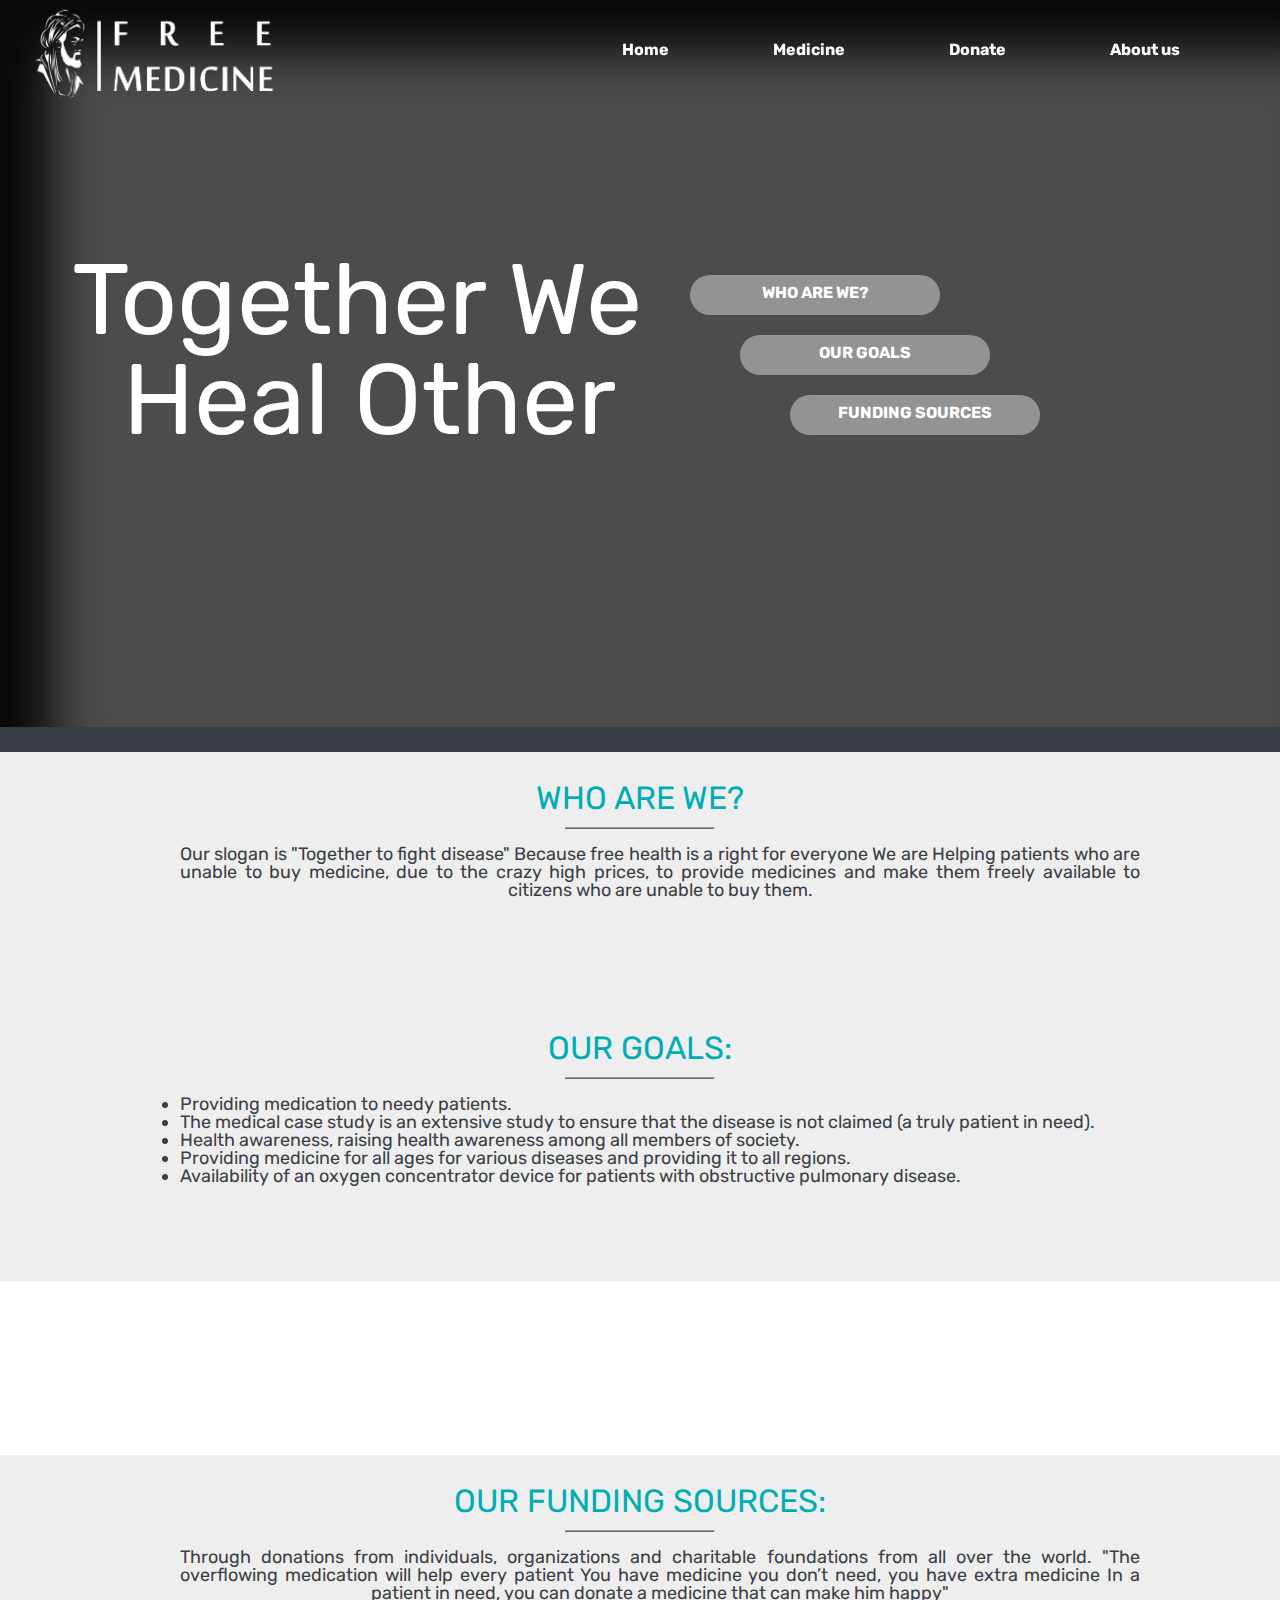
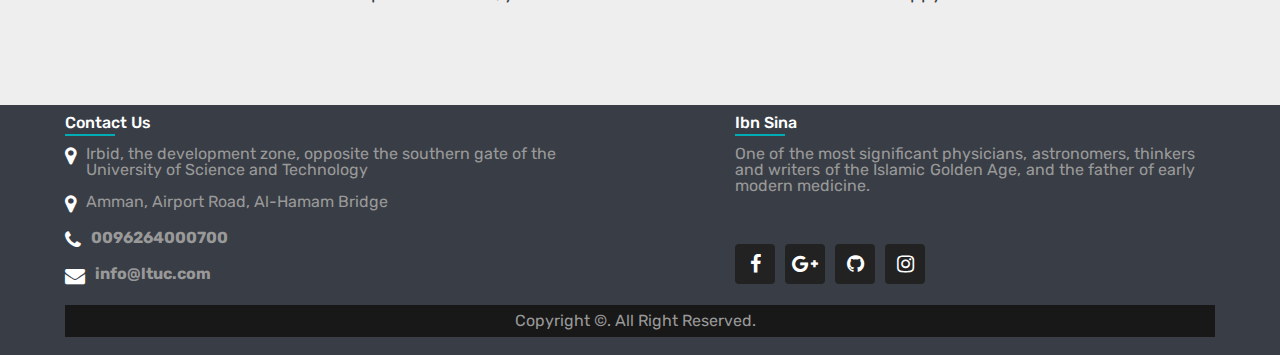
<file: index.html>
<!DOCTYPE html>
<html lang="en">

<head>
    <meta charset="UTF-8">
    <meta http-equiv="X-UA-Compatible" content="IE=edge">
    <meta name="viewport" content="width=device-width, initial-scale=1.0">
    <title>Ibn Sina</title>
    <link rel="stylesheet" href="css/reset.css">
    <link rel="stylesheet" href="css/style.css">
    <link rel="stylesheet" href="css/index.css">
    <link rel="preconnect" href="https://fonts.gstatic.com">
    <link rel="preconnect" href="https://fonts.gstatic.com">
    <link href="https://fonts.googleapis.com/css2?family=Rubik:wght@500&display=swap" rel="stylesheet">
    <link href="https://fonts.googleapis.com/css2?family=Shippori+Mincho&display=swap" rel="stylesheet">
    <link rel="icon" href="/images/0000-211.png" type="image/x-icon">
    <link href="https://maxcdn.bootstrapcdn.com/font-awesome/4.6.3/css/font-awesome.min.css" rel="stylesheet">
    <link rel="stylesheet" href="https://stackpath.bootstrapcdn.com/font-awesome/4.7.0/css/font-awesome.min.css">
</head>

<body>
    <header>
        <section id="bigH">
        <div id="header">
            <a href="index.html"><img src="images/images0000-21 (1).png" alt="this is logo" id="logo"></a>
            <nav>
                <ul>
                    <li><a href="index.html" id="aOne">Home</a></li>
                    <li><a href="medicine.html" id="aTwo">Medicine</a></li>
                    <li><a href="donate.html" id="aThree">Donate</a></li>
                    <li><a href="about-us.html" id="aFour">About us</a></li>
                </ul>
            </nav>
        </div>
        <div id="h1">

                <h1>Together We &nbsp;Heal Other</h1>
            </div>
            <a href="#first">
                <div class="card card1">
                    <h5>
                        WHO ARE WE?
                    </h5>
                </div>
            </a>
            <a href="#second">
                <div class="card card2">
                    <h5>
                        OUR GOALS
                    </h5>
                </div>
            </a>
            <a href="#third">
                <div class="card card3">
                    <h5>
                        FUNDING SOURCES
                    </h5>
                </div>
            </a>
        </section>
    </header>
    <main>
        <div id="backG"></div>
        <section>

            <div id="first">
                <h3 class="fi" id="ft">Who Are We? </h3>

                <hr>

                <p>Our slogan is "Together to fight disease" Because free health is a right for everyone We are Helping patients who are unable to buy medicine, due to the crazy high prices, to provide medicines and make them freely available to citizens
                    who are unable to buy them.</p>
            </div>

            <div id="second">
                <h3>Our Goals:</h3>
                <hr>
                
                <ul>
                    <li>Providing medication to needy patients.</li>
                    <li>The medical case study is an extensive study to ensure that the disease is not claimed (a truly patient in need).</li>
                    <li>Health awareness, raising health awareness among all members of society.</li>
                    <li> Providing medicine for all ages for various diseases and providing it to all regions.</li>
                    <li> Availability of an oxygen concentrator device for patients with obstructive pulmonary disease.</li>
                </ul>
            </div>
            <section id="newEdition"> 
             <div id="newEdition2">
              <h6> </h6>
              <hr>
             </div>
            </section>

            <div id="third">
                <h3>Our Funding Sources:</h3>
                <hr>
                
                <p>Through donations from individuals, organizations and charitable foundations from all over the world. "The overflowing medication will help every patient You have medicine you don’t need, you have extra medicine In a patient in need,
                    you can donate a medicine that can make him happy"
                </p>
            </div>

        </section>
    </main>
    <footer>
        <div id="bigFooter">
        <div id="container">
            <div class="sec aboutus">
                <h2>Ibn Sina</h2>
                <p>One of the most significant physicians, astronomers, thinkers and writers of the Islamic Golden Age, and the father of early modern medicine.</p>
            </div>
            <ul class="sci">
                <li><a href="#"><i class="fa fa-facebook" aria-hidden="true"></i></a></li>
                <li><a href="#"><i class="fa fa-google-plus" aria-hidden="true"></i></a></li>
                <li><a href="#"><i class="fa fa-github" aria-hidden="true"></i></a></li>
                <li><a href="#"><i class="fa fa-instagram" aria-hidden="true"></i></a></li>
            </ul>
        </div>
        <div class="sec contact">
            <h2>Contact Us</h2>
            <ul class="info">
                <li>
                    <span><i class="fa fa-map-marker" aria-hidden="true"></i></span>
                    <span>Irbid, the development zone, opposite the southern gate of the University of Science and Technology</span>
                </li>
                <li>
                    <span><i class="fa fa-map-marker" aria-hidden="true"></i></span>
                    <span>Amman, Airport Road, Al-Hamam Bridge</span>
                </li>
                <li>
                    <span><i class="fa fa-phone" aria-hidden="true"></i></span>
                    <p>
                        <a href="tel : 0096264000700">0096264000700</a>
                    </p>
                </li>
                <li>
                    <span><i class="fa fa-envelope" aria-hidden="true"></i></span>
                    <p>
                        <a href="info@ltuc.com">info@ltuc.com</a>
                    </p>
                </li>
            </ul>
        </div>
        <div class="cpayright">
            <p>Copyright &copy;. All Right Reserved.</p>
        </div>
        </div>
    </footer>
    <script src="js/app.js"></script>
</body>

</html>
</file>
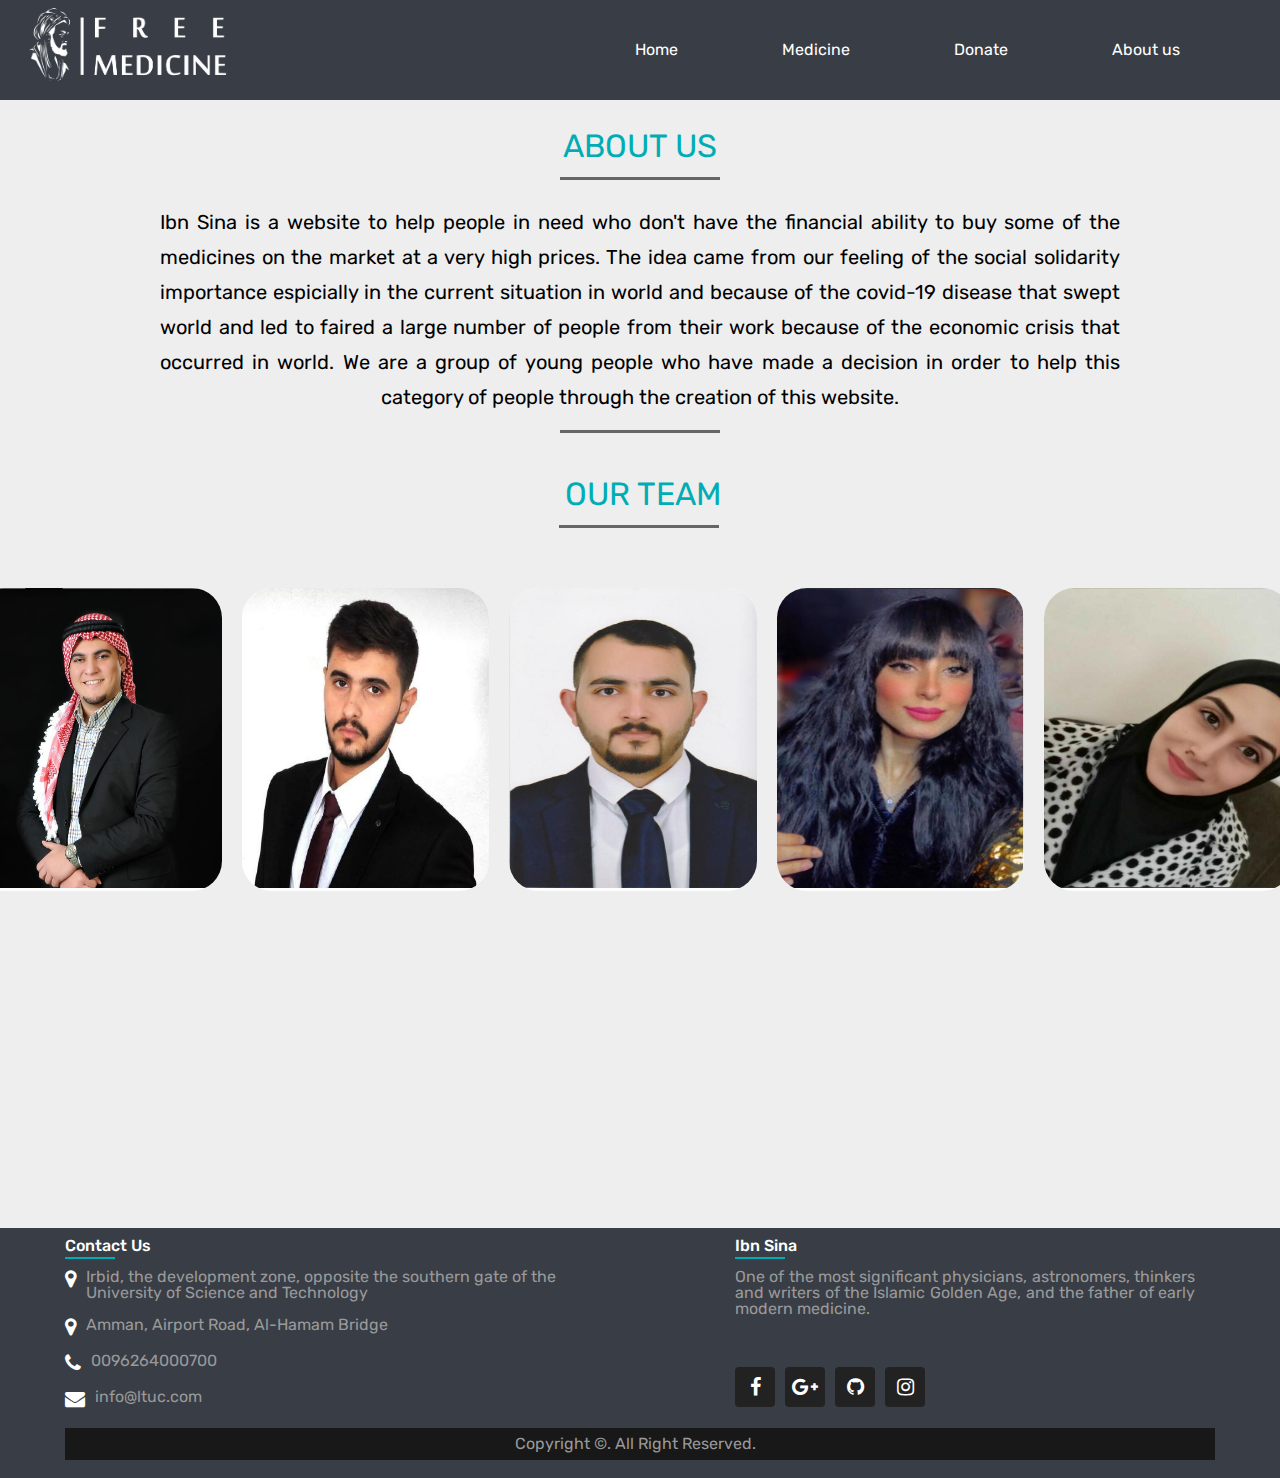
<file: about-us.html>
<!DOCTYPE html>
<html lang="en">

<head>
    <meta charset="UTF-8">
    <meta http-equiv="X-UA-Compatible" content="IE=edge">
    <meta name="viewport" content="width=device-width, initial-scale=1.0">
    <title>About Us</title>
    <link rel="stylesheet" href="css/reset.css">
    <link rel="stylesheet" href="css/about-us.css">
    <link rel="preconnect" href="https://fonts.gstatic.com">
<link href="https://fonts.googleapis.com/css2?family=Rubik:wght@500&display=swap" rel="stylesheet">
    <link rel="icon" href="/images/0000-211.png" type="image/x-icon">
    <link href="https://maxcdn.bootstrapcdn.com/font-awesome/4.6.3/css/font-awesome.min.css" rel="stylesheet">
    <link rel="stylesheet" href="https://stackpath.bootstrapcdn.com/font-awesome/4.7.0/css/font-awesome.min.css">
</head>

<header>
    <section id="bigH">
        <div id="header2">
            <a href="index.html"><img src="images/images0000-21 (1).png" alt="this is logo" id="logo"></a>            <nav>
                <ul>
                    <li><a href="index.html" id="aOne">Home</a></li>
                    <li><a href="medicine.html" id="aTwo">Medicine</a></li>
                    <li><a href="donate.html" id="aThree">Donate</a></li>
                    <li><a href="about-us.html" id="aFour">About us</a></li>
                </ul>
            </nav>
        </div>
    </section>
</header>

<body>
    <main>
        <div id="head">
            <h2>About Us</h2>
            <span class="border"></span>
            <p id="para"> Ibn Sina is a website to help people in need who don't have the financial ability to buy some of the medicines on the market at a very high prices. The idea came from our feeling of the social solidarity importance espicially in the current
                situation in world and because of the covid-19 disease that swept world and led to faired a large number of people from their work because of the economic crisis that occurred in world. We are a group of young people who have made a decision
                in order to help this category of people through the creation of this website.</p>
            <span class="border"></span>
        </div>
        <section class="team">
            <div class="container">
                <div class="row">
                    <h2>our team</h2>
                    <span class="border"></span>
                </div>
                <div class="row mgt50px">
                    <div class="column">
                        <div class="imgbox">
                            <img src="images/ishaq1.jpeg" width="152px" height="250px">
                        </div>
                        <div class="details">
                            <h3><br><span>Ishaq AL-Athamneh</span></h3>
                            <ul>
                                <li><a href="#"><i class="fa fa-facebook" aria-hidden="true"></i></a></li>
                                <li><a href="#"><i class="fa fa-google-plus" aria-hidden="true"></i></a></li>
                                <li><a href="https://github.com/IshaqAlathamneh"><i class="fa fa-github" aria-hidden="true"></i></a></li>
                                <li><a href="#"><i class="fa fa-instagram" aria-hidden="true"></i></a></li>
                            </ul>
                        </div>
                    </div>
                    <div class="column">
                        <div class="imgbox">
                            <img src="images/mohammad.jpg" width="155px" height="250px">
                        </div>
                        <div class="details">
                            <h3><br><span>Mohammad AL-Momani</span></h3>
                            <ul>
                                <li><a href="#"><i class="fa fa-facebook" aria-hidden="true"></i></a></li>
                                <li><a href="#"><i class="fa fa-google-plus" aria-hidden="true"></i></a></li>
                                <li><a href="https://github.com/M7madMomani2"><i class="fa fa-github" aria-hidden="true"></i></a></li>
                                <li><a href="#"><i class="fa fa-instagram" aria-hidden="true"></i></a></li>
                            </ul>
                        </div>
                    </div>
                    <div class="column">
                        <div class="imgbox">
                            <img src="images/naeem.jpeg" width="155px" height="250px">
                        </div>
                        <div class="details">
                            <h3><br><span>Naeem Musamh</span></h3>
                            <ul>
                                <li><a href="#"><i class="fa fa-facebook" aria-hidden="true"></i></a></li>
                                <li><a href="#"><i class="fa fa-google-plus" aria-hidden="true"></i></a></li>
                                <li><a href="https://github.com/naeemmusamh"><i class="fa fa-github" aria-hidden="true"></i></a></li>
                                <li><a href="#"><i class="fa fa-instagram" aria-hidden="true"></i></a></li>
                            </ul>
                        </div>
                    </div>
                    <div class="column">
                        <div class="imgbox">
                            <img src="images/aya.jpg" width="153px" height="250px">
                        </div>
                        <div class="details">
                            <h3><br><span>Aya Azzam</span></h3>
                            <ul>
                                <li><a href="#"><i class="fa fa-facebook" aria-hidden="true"></i></a></li>
                                <li><a href="#"><i class="fa fa-google-plus" aria-hidden="true"></i></a></li>
                                <li><a href="https://github.com/ayaazzam24"><i class="fa fa-github" aria-hidden="true"></i></a></li>
                                <li><a href="#"><i class="fa fa-instagram" aria-hidden="true"></i></a></li>
                            </ul>
                        </div>
                    </div>
                    <div class="column">
                        <div class="imgbox">
                            <img src="images/alaa.jpg" width="152px" height="250px">
                        </div>
                        <div class="details">
                            <h3><br><span>Alaa Al-Hamdan</span></h3>
                            <ul>
                                <li><a href="#"><i class="fa fa-facebook" aria-hidden="true"></i></a></li>
                                <li><a href="#"><i class="fa fa-google-plus" aria-hidden="true"></i></a></li>
                                <li><a href="https://github.com/Ala2Hamdan"><i class="fa fa-github" aria-hidden="true"></i></a></li>
                                <li><a href="#"><i class="fa fa-instagram" aria-hidden="true"></i></a></li>
                            </ul>
                        </div>
                    </div>
                    <div style="clear: both;"></div>
                </div>
            </div>
        </section>
    </main>



<footer>
    <div id="bigFooter">
    <div id="container">
        <div class="sec aboutus">
            <h2>Ibn Sina</h2>
            <p>One of the most significant physicians, astronomers, thinkers and writers of the Islamic Golden Age, and the father of early modern medicine.</p>
        </div>
        <ul class="sci">
            <li><a href="#"><i class="fa fa-facebook" aria-hidden="true"></i></a></li>
            <li><a href="#"><i class="fa fa-google-plus" aria-hidden="true"></i></a></li>
            <li><a href="#"><i class="fa fa-github" aria-hidden="true"></i></a></li>
            <li><a href="#"><i class="fa fa-instagram" aria-hidden="true"></i></a></li>
        </ul>
    </div>
    <div class="sec contact">
        <h2>Contact Us</h2>
        <ul class="info">
            <li>
                <span><i class="fa fa-map-marker" aria-hidden="true"></i></span>
                <span>Irbid, the development zone, opposite the southern gate of the University of Science and Technology</span>
            </li>
            <li>
                <span><i class="fa fa-map-marker" aria-hidden="true"></i></span>
                <span>Amman, Airport Road, Al-Hamam Bridge</span>
            </li>
            <li>
                <span><i class="fa fa-phone" aria-hidden="true"></i></span>
                <p>
                    <a href="tel : 0096264000700">0096264000700</a>
                </p>
            </li>
            <li>
                <span><i class="fa fa-envelope" aria-hidden="true"></i></span>
                <p>
                    <a href="info@ltuc.com">info@ltuc.com</a>
                </p>
            </li>
        </ul>
    </div>
    <div class="cpayright">
        <p>Copyright &copy;. All Right Reserved.</p>
    </div>
</div>
</footer>
</body>

</html>
</file>
<file: css/style.css>
header {
    width: 960px;
}

main {
    width: 960px;
    
}

footer {
    width: 100vw;
    height: 150px;
    background-color:#393e46;
}

footer h4 {
    font-size: 28px;
    width: 960px;
}

#footer {
    position: relative;
    margin: 0 auto;
    left: 50%;
    margin-left: -460px;
    top: 42px;
    font-family: 'Rubik';
    color: #eeeeee;
    width: 960px;
}

#last {
    position: relative;
    margin: 0 auto;
    left: 50%;
    margin-left: -180px;
    width: 550px;
}

#logo {
    position: absolute;
    width: 150px;
    left: 0px;
    top: 0px;
    
}

nav ul {
    position: absolute;
    top: 42px;
    right: 410px;
}

nav ul li {
    display: inline;
    padding-right: 100px;
    margin: 0 auto;
}

#header {
    width: 100vw;
    height: 100px;
    position: fixed;
    /* background-color: rgba(0, 0, 0, 0.4); */
    /* margin: 0% auto; Will not center vertically and won't work in IE6/7. */
    top: 0;
    /* left: 50%;
    margin-left: -50vw; */
    z-index: 10000;
}
</file>
<file: css/index.css>
* {
    margin: 0;
    padding: 0;
    box-sizing: border-box;
    font-family: 'Rubik', sans-serif;
    
}
/* // */
footer {
    position: relative;
    width: 100%;
    height: 250px;
    padding: 10px 85px;
    background: #393e46;
    display: flex;
    justify-content: space-between;
    flex-wrap: wrap;
}
nav ul li a:hover {
    color: #00adb5;
    transition-duration: 1s;
}
nav ul li a {
    transition-duration: 1s;
}
#container {
    display: inline-block;
    justify-content: space-between;
    flex-wrap: wrap;
    flex-direction: row;
    width: 480px;
    margin: 0px;
    position: absolute;
    right: 0px;
}

footer .aboutus {
    width: 500px;
}

footer h2 {
    position: relative;
    font-weight: 500;
    margin-bottom: 15px;
    color: #fff;
}

footer h2:before {
    content: '';
    position: absolute;
    bottom: -5px;
    left: 0;
    width: 50px;
    height: 2px;
    background: #00adb5;
}

footer p {
    color: #999;
    width: 460px;
    text-align: justify;
}

.sci {
    margin-top: 50px;
    display: flex;
}

.sci li {
    list-style: none;
}

.sci li a {
    display: inline-block;
    width: 40px;
    height: 40px;
    background: #222;
    display: flex;
    justify-content: center;
    align-items: center;
    margin-right: 10px;
    text-decoration: none;
    border-radius: 4px;
}

.sci li a:hover {
    background: #00adb5;
}

.sci li a .fa {
    color: #fff;
    font-size: 20px;
}

.quicklinks {
    position: relative;
    width: 25%;
    margin-left: 17px;
}

.quicklinks ul li a {
    color: #999;
    text-decoration: none;
    margin-bottom: 10px;
    display: inline-block;
}

.quicklinks ul li a:hover {
    color: #fff;
}

.quicklinks ul li {
    list-style: none;
}

.contact {
    position: absolute;
    width: calc(35% - -144px);
    margin-right: 0 !important;
    display: inline-block;
    left: 0px;
    top: 0px;
}

.contant .info {
    position: relative;
}

.contact .info li {
    display: flex;
    margin-bottom: 16px;
}

.contact .info li span:nth-child(1) {
    color: #fff;
    font-size: 20px;
    margin-right: 10px;
}

.contact .info li span {
    color: #999;
}

.contact .info li a {
    color: #999;
    text-decoration: none;
}

.contact .info li a:hover {
    color: #fff;
}

.cpayright {
    width: 100%;
    background: #181818;
    padding: 8px 370px;
    text-align: center;
    color: #999;
    position: relative;
    top: 190px;
}
.cpayright p {
    width: 460px;
    margin-left: 80px;
}

@media (max-width: 991px) {
    footer {
        padding: 40px;
    }
    footer .container {
        flex-direction: column;
    }
    footer .container .sec {
        margin-right: 0;
        margin-bottom: 40px;
        width: 480px;
    }
    footer .container .sec.aboutus,
    .quicklinks,
    .contact {
        width: 100px;
    }
    .copyright {
        padding: 8px 40px;
    }
}

h1 {
    position: relative;
    text-align: center;
    top: 140px;
}

#bigImg {
    width: 100%;
    height: 250px;
    border-radius: 25px;
}

header {
    width: 100vw;
    height: 727px;
    background-image: linear-gradient(rgba(0, 0, 0, 0.7), rgba(0, 0, 0, 0.7)), url("https://www.thelowcarbgrocery.com/wp-content/uploads/2020/05/pill-scam.jpg");
    background-repeat: no-repeat;
    background-size: 100vw 727px;
}

#bigH {
    box-shadow: inset 50px 50px 50px rgba(0, 0, 0, 0.9);
    width: 100vw;
    height: 727px;
}

a {
    font-weight: bolder;
    text-decoration: none;
    color: white;
    font-family: 'Rubik', sans-serif;
}

h1 {
    position: relative;
    color: rgb(255, 255, 255);
    font-size: 100px;
    width: 593px;
    top: 250px;
    font-family: 'Rubik';
    left: 50%;
    margin-left: -580px;
}

#h1 {
    width: 100vw;
}

.card {
    position: relative;
}

.card1 {
    border-radius: 25px;
    width: 250px;
    height: 40px;
    background-color: rgba(255, 255, 255, 0.4);
    left: 50%;
    margin-left: 50px;
    top: 75px;
    transition-duration: 400ms;
}

h5 {
    position: relative;
    text-align: center;
    top: 10px;
}

.card1:hover {
    background-color: #276678;
    transform: scale(1.2);
    color: #f6f5f5;
    transition-duration: 400ms;
}

.card2 {
    border-radius: 25px;
    width: 250px;
    height: 40px;
    background-color: rgba(255, 255, 255, 0.4);
    left: 50%;
    margin-left: 100px;
    top: 95px;
    transition-duration: 400ms;
}

.card2:hover {
    background-color: #276678;
    transform: scale(1.2);
    color: #f6f5f5;
    transition-duration: 400ms;
}

.card3 {
    border-radius: 25px;
    width: 250px;
    height: 40px;
    background-color: rgba(255, 255, 255, 0.4);
    left: 50%;
    margin-left: 150px;
    top: 115px;
    transition-duration: 400ms;
}

.card3:hover {
    background-color: #276678;
    transform: scale(1.2);
    color: #f6f5f5;
    transition-duration: 400ms;
}

#first {
    position: relative;
    width: 100vw;
    height: 250px;
    text-align: center;
    background-color: #eeeeee;
    color: black;
}

#first h3 {
    position: relative;
    font-size: xx-large;
    width: 100%;
    height: 50px;
    background-color: #eeeeee;
    color: #00adb5;
    top: 30px;
    text-transform: uppercase;
    font-family: 'Rubik', sans-serif;
}

#first p {
    position: relative;
    margin: 0 auto;
    width: 960px;
    color: #393e46;
    top: 40px;
    left: 20px;
    font-size: large;
    text-align: justify;
    text-align-last: center;
    font-family: 'Rubik', sans-serif;
}

#backG {
    width: 100vw;
    height: 25px;
    background-color: rgb(57, 62, 70);
    background-size: 100% 100vh;
}

hr {
    position: relative;
    top: 25px;
    width: 150px;
    margin-top: 0px;
    margin-bottom: 0px;
    margin-left: auto;
    margin-right: auto;
    height: 3px;
    background-color: #666;
}

#second {
    position: relative;
    width: 100vw;
    height: 280px;
    text-align: center;
    background-color: #eeeeee;
    color: black;
}

#second h3 {
    position: relative;
    font-size: xx-large;
    width: 100%;
    height: 50px;
    background-color: #eeeeee;
    color: #00adb5;
    top: 30px;
    text-transform: uppercase;
}

#second ul {
    /* list-style-type: upper-latin; */
    list-style-type: disc;
}

#second li {
    position: relative;
    margin: 0 auto;
    width: 960px;
    top: 40px;
    color: #393e46;
    left: 20px;
    font-size: large;
    text-align: justify;
}

#third {
    position: relative;
    width: 100vw;
    height: 250px;
    text-align: center;
    background-color: #eeeeee;
    color: black;
}

#third h3 {
    position: relative;
    font-size: xx-large;
    width: 100%;
    height: 50px;
    background-color: #eeeeee;
    color: #00adb5;
    top: 30px;
    text-transform: uppercase;
}

#third p {
    position: relative;
    margin: 0 auto;
    width: 960px;
    top: 40px;
    left: 20px;
    color: #393e46;
    font-size: large;
    text-align: justify;
    text-align-last: center;
}
#bigFooter{
    width: 1150px;
    position: relative;
    left: 50%;
    margin-left: -575px;
    font-family: 'Rubik', sans-serif;
}
#logo {
    position: absolute;
    width: 350px;
    left: 0px;
    top: 0px;
    
}

nav ul {
    position: absolute;
    top: 42px;
    right: 0px;
}

nav ul li {
    display: inline;
    padding-right: 100px;
    margin: 0 auto;
}
nav ul li a:hover {
    color: #00adb5;
    transition-duration: 1s;
}

#header {
    width: 100vw;
    height: 100px;
    position: fixed;
    top: 0;
    z-index: 10000;
}
/* #last {
    position: relative;
    margin: 0 auto;
    left: 50%;
    margin-left: -180px;
    width: 550px;
} */
body {
    font-family: 'Rubik', sans-serif;
    overflow-x: hidden;
}
#newEdition {
    background-attachment: fixed!important;
    background-image: linear-gradient(rgba(0, 0, 0, 0.5), rgba(0, 0, 0, 0.5)),url('https://www.positivelynaperville.com/wp-content/uploads/2020/07/community-hands.jpg');
    background-repeat: repeat;
    background-size: cover;
    color: #fff;
    display: inline;
    width: 100%;
    height: 200px;
    filter: blur(2px);
    -webkit-filter: blur(2px);
}
#newEdition2 {
    background: inherit;
    color: #fff;
    display: inline;
    padding: 90px 0;
    width: 100%;
    opacity: 0.5;
}
#newEdition2 h6 {
    text-align: center;
    font-size: 50px;
    background: inherit;
    color: #00adb5;
    padding-top: 120px;
    padding-bottom: 50px;
    width: 100vw;
}
</file>
<file: css/about-us.css>
* {
    margin: 0;
    padding: 0;
    box-sizing: border-box;
    font-family: 'Rubik', sans-serif;
}

/* // */
footer {
    position: relative;
    width: 100%;
    height: 250px;
    padding: 10px 85px;
    background: #393e46;
    display: flex;
    justify-content: space-between;
    flex-wrap: wrap;
}

footer #container {
    display: inline-block;
    justify-content: space-between;
    flex-wrap: wrap;
    flex-direction: row;
    width: 480px;
    margin: 0px;
    position: absolute;
    right: 0px;
}
nav ul li a:hover {
    color: #00adb5;
    transition-duration: 1s;
}
nav ul li a {
    transition-duration: 1s;
}
footer .aboutus {
    width: 500px;
    position: relative;
    right: 0px;
}

footer h2 {
    position: relative;
    font-weight: 500;
    margin-bottom: 15px;
    color: #fff;
}

footer h2:before {
    content: '';
    position: absolute;
    bottom: -5px;
    left: 0;
    width: 50px;
    height: 2px;
    background: #00adb5;
}

footer p {
    color: #999;
    width: 460px;
    text-align: justify;
}

.sci {
    margin-top: 30px;
    display: flex;
    position: relative;
    right: 60px;
}

.sci li {
    list-style: none;
}

.sci li a {
    display: inline-block;
    width: 40px;
    height: 40px;
    background: #222;
    display: flex;
    justify-content: center;
    align-items: center;
    margin-right: 10px;
    text-decoration: none;
    border-radius: 4px;
    position: relative;
    left: 60px;
    top: 20px;
}

.sci li a:hover {
    background: #00adb5;
}

.sci li a .fa {
    color: #fff;
    font-size: 20px;
}

.quicklinks {
    position: relative;
    width: 25%;
    margin-left: 17px;
}

.quicklinks ul li a {
    color: #999;
    text-decoration: none;
    margin-bottom: 10px;
    display: inline-block;
}

.quicklinks ul li a:hover {
    color: #fff;
}

.quicklinks ul li {
    list-style: none;
}

.contact {
    position: absolute;
    width: calc(35% - -144px);
    margin-right: 0 !important;
    display: inline-block;
    left: 0px;
    top: 0px;
}

.contant .info {
    position: relative;
}

.contact .info li {
    display: flex;
    margin-bottom: 16px;
}

.contact .info li span:nth-child(1) {
    color: #fff;
    font-size: 20px;
    margin-right: 10px;
}

.contact .info li span {
    color: #999;
}

.contact .info li a {
    color: #999;
    text-decoration: none;
}

.contact .info li a:hover {
    color: #fff;
}

.cpayright {
    width: 100%;
    background: #181818;
    padding: 8px 370px;
    text-align: center;
    color: #999;
    position: relative;
    top: 190px;
}

.cpayright p {
    width: 460px;
    margin-left: 80px;
}

@media (max-width: 991px) {
    footer {
        padding: 40px;
    }
    footer .container {
        flex-direction: column;
    }
    footer .container .sec {
        margin-right: 0;
        margin-bottom: 40px;
        width: 480px;
    }
    footer .container .sec.aboutus,
    .quicklinks,
    .contact {
        width: 100px;
    }
    .copyright {
        padding: 8px 40px;
    }
}

.row {
    margin-left: 110px;
}

header {
    position: fixed;
    top: 0;
    left: 0;
    background: rgb(57, 62, 70);
    padding-right: 687px;
}

nav ul li {
    display: inline;
    margin: 0 auto;
    padding-right: 100px;
    position: relative;
    
}

nav ul li a {
    color: white;
    text-decoration: none;
    transition-duration: 1s;
}

.a1 {
    position: relative;
    left: 300px;
}


body {
    margin: 0;
    padding: 0;
    background: #eeeeee;
    font-family: 'Shippori Mincho', serif;
}

.team {
    padding: 50px 0;
    height: 100vh;
    box-sizing: border-box;
}

.container {
    width: 80%;
    height: 50px auto;
}

.row {
    position: relative;
    left: 50%;
    margin-left: -580px;
    top: 100px;
    width: 1350px;
}

.row h1 {
    color: #fff;
    text-align: center;
    margin: 0;
    padding: 0;
    font-weight: 700;
    font-size: 48px;
    text-transform: uppercase;
    margin-top: 10%;
}

.row p {
    margin: 20px 0 0;
    color: #fff;
    padding-left: 20px;
}

.row .column {
    margin: 25px 10px;
    position: relative;
    width: calc(15% - -45px);
    min-height: 250px;
    background: #fff;
    float: left;
    box-sizing: border-box;
    overflow: hidden;
    border-radius: 30px;
}

.row .column:before {
    content: '';
    position: absolute;
    bottom: -100%;
    left: 0;
    width: 100%;
    height: 100%;
    background: rgb(57, 62, 70);
    z-index: 1;
    transition: 0.5s;
    mix-blend-mode: soft-light;
}

.row .column:hover:before {
    bottom: 0;
}

.mgt50px {
    margin-top: 50px;
}

.row .column .imgbox {
    position: relative;
}

.row .column .imgbox img {
    width: 100%;
    height: 300px;
    transition: 5s;
    filter:saturate(100%);
}
.row .column .imgbox img:hover {
    
    transition: 5s;
}
.row .column:hover .imgbox img {
    transform: scale(1.5);
    filter:saturate(0%);
}

.row .column .details {
    position: absolute;
    bottom: -85px;
    left: 0;
    padding: 10px;
    box-sizing: border-box;
    background: rgba(0, 0, 0, 0.644);
    width: 130%;
    transition: .05s;
    z-index: 2;
}

.row .column:hover .details {
    bottom: 0;
}

.row .column .details h3 {
    margin: 0;
    padding: 0;
    color: #fff;
    font-weight: 500;
    text-align: center;
    text-transform: uppercase;
}

.row .column .details h3 span {
    margin: 0;
    padding: 0;
    font-size: 14px;
    color: white;
    font-weight: 900;
    text-transform: uppercase;
    position: relative;
    top: -6px;
    position: relative;
    right: 45px;
}

.row .column .details ul {
    margin: 0px auto;
    padding: 0;
    display: flex;
    margin-top: 10px;
    position: relative;
    left: 35px;
}

.row .column .details ul li {
    list-style: none;
}

.row .column .details ul li a {
    padding: 0 10px;
    color: #fff;
}

.row .column .details ul li a .fa {
    transition: 0.5s;
}

.row .column .details ul li a:hover .fa {
    transform: rotateY(360deg);
    color: #f00;
}

nav ul {
    position: absolute;
    top: 42px;
    background-color: rgb(57, 62, 70);
    right: 0px;
    
    
}

nav ul li {
    display: inline;
    padding-right: 100px;
    margin: 0 auto;
    background-color: rgb(57, 62, 70);
}
nav ul li a:hover{
    color: #00adb5;
            transition-duration: 1s;
}
#header2 {
    width: 100vw;
    height: 100px;
    position: fixed;
    top: 0;
    z-index: 100;
    background-color: rgb(57, 62, 70);
}

#logo {
    width: 290px;
}

header {
    background-color: rgb(57, 62, 70);
    z-index: 100;
}

a {
    text-decoration: none;
    font-family: 'Rubik', sans-serif;
    color: white;
}

#head {
    position: relative;
    width: 960px;
    margin: 0 auto;
    left: 50%;
    margin-left: -480px;
    top: 130px;
    font-family: 'Rubik', sans-serif;
}

main h2 {
    margin: 0 auto;
    font-size: xx-large;
    text-align: center;
    color: #00adb5;
    text-transform: uppercase;

}

.border {
    position: relative;
    display: block;
    margin: auto;
    width: 160px;
    height: 3px;
    background: #666;
    margin-bottom: 40px;
    top: 15px;
}

#para {
    width: 960px;
    left: 50%;
    margin-left: -480px;
    position: relative;
    text-align: justify;
    line-height: 35px;
    font-size: 20px;
    text-align-last: center;
}

.row h2 {
    position: relative;
    margin-left: 7px;
}

main {
    width: 960px;
    margin: 0 auto;
}

.row .border {
    position: relative;
}
#bigFooter{
    width: 1150px;
    position: relative;
    left: 50%;
    margin-left: -575px;
    font-family: 'Rubik', sans-serif;
}
</file>
